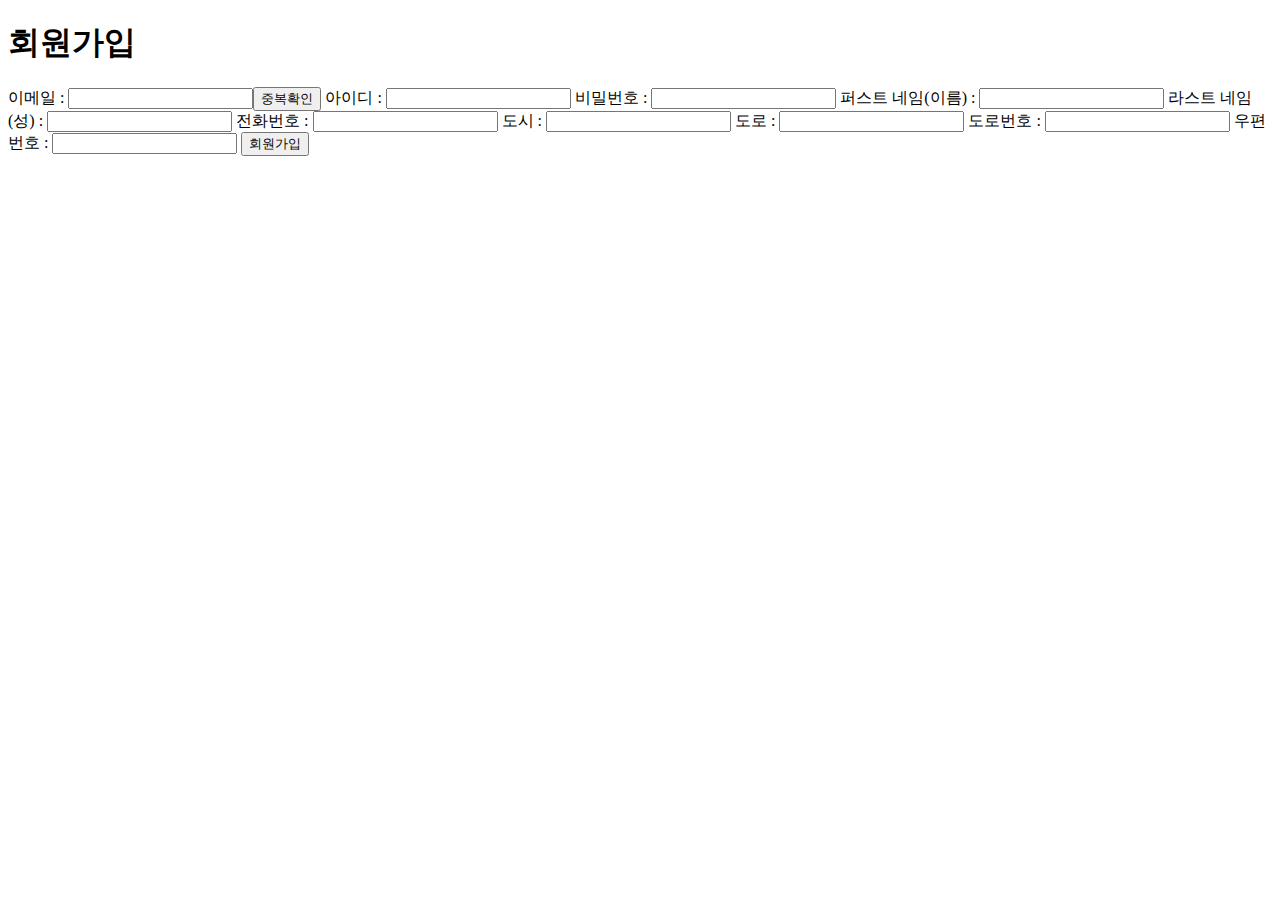
<file: src/main/resources/templates/join.html>
<!DOCTYPE html>
<html lang="ko">
<head>
    <meta charset="UTF-8">
    <meta name="viewport" content="width=device-width, initial-scale=1.0">
    <title>회원가입</title>
    <link rel="icon" href="/favicon.ico">
    <script src="https://code.jquery.com/jquery-3.7.1.min.js"></script>
</head>
<body>
  <h1>회원가입</h1>
<form id="joinForm" class="join-form">
  <label for="email">이메일 : </label>
  <input type="email" name="email" id="email"><button id="check-email" type="button">중복확인</button>

  <label for="username">아이디 : </label>
  <input type="text" name="username" id="username">

  <label for="password">비밀번호 : </label>
  <input type="password" name="password" id="password">

  <label for="firstname">퍼스트 네임(이름) : </label>
  <input type="text" name="firstname" id="firstname">

  <label for="lastname">라스트 네임(성) : </label>
  <input type="text" name="lastname" id="lastname">

  <label for="phone">전화번호 : </label>
  <input type="text" name="phone" id="phone">

  <label for="city">도시 : </label>
  <input type="text" name="city" id="city">

  <label for="street">도로 : </label>
  <input type="text" name="street" id="street">

    <label for="streetNumber">도로번호 : </label>
    <input type="text" name="streetNumber" id="streetNumber">

  <label for="zipcode">우편번호 : </label>
  <input type="text" name="zipcode" id="zipcode">
    <button>회원가입</button>
</form>
<script>
  $('#check-email').click(function (){
    event.preventDefault();
    // 이메일 중복확인 /api/existEmail
    $.ajax({
      url: "/api/existEmail",
      method: 'GET',
      data: { email: $("#email").val() },
      success:
              function (data){
                if(data){
                  alert("중복된 이메일 입니다.") // count > 0 이상이면 존재
                  return;
                }else {
                  alert("사용가능한 이메일 입니다.")
                }
              },
      error:
      function (){
        alert('서버로부터 오류가 발생하였습니다.')
      }
    })
  })

  $('#joinForm').submit (function (event) {
    event.preventDefault();



    $.ajax({
      url: "/api/join",
      method: 'POST',
      contentType: "application/json", // DB에 글자 형식만 전송하겠다.
      // POST 의 경우 contentType 과 data 가 추가됨
      // contentType : 글자형식만 DB에 전송해서 저장할 것인지, 미디어, 파일 등을 포함해서 전달할 것인지 미
      //      data   : DTO에 작성된 필드이름 : input id명칭에 해당하는 값(value())을 가져와서 전달
      //                  전달된 이름이 필드속성이름과 일치하다면 mapper 에서 DB 로 insert
      data: JSON.stringify({
        email: $("#email").val(),
        username: $("#username").val(),
        password: $("#password").val(),
        firstname: $("#firstname").val(),
        lastname: $("#lastname").val(),
        phone: $("#phone").val(),
        city: $("#city").val(),
        street: $("#street").val(),
       streetNumber : $('#streetNumber').val(),
        zipcode: $("#zipcode").val()
      }),
      success: function () { // success 에서 회원가입을 완료한 후 전달할게 없다면 data 작성 X
        alert('회원가입이 완료되었습니다.')
        window.location.href = "/";
      },
      error:
      function (error){
          console.log(error);
        alert('회원가입을 할 수 없습니다.');
      }
    })
   });

</script>
</body>
</html>
</file>
